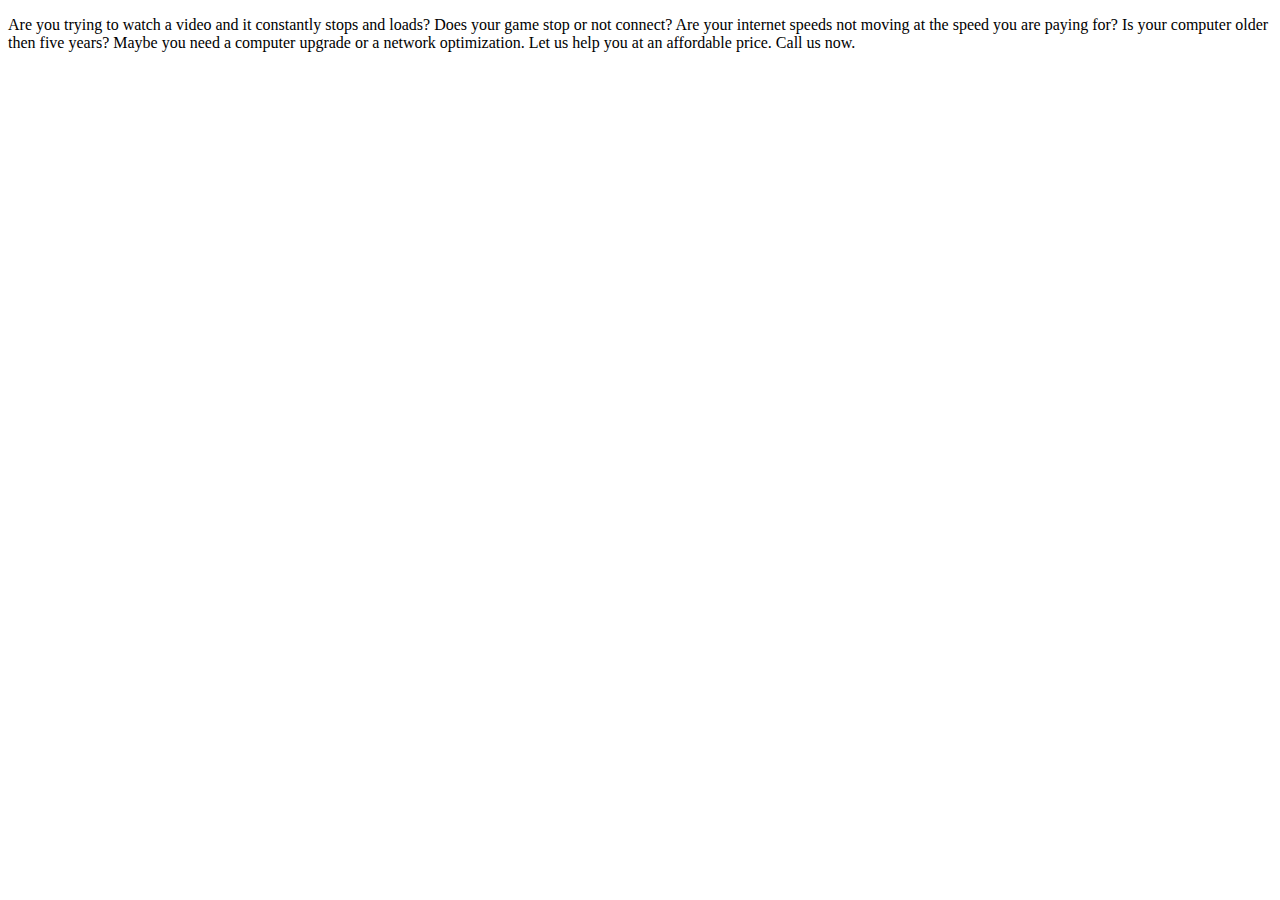
<file: home.html>
<!DOCTYPE html>
<html lang="en">
<head>
    <meta charset="UTF-8">
</head>
<body>
    <p>
        Are you trying to watch a video and it constantly stops and loads? Does your game stop or not connect?
        Are your internet speeds not moving at the speed you are paying for? Is your computer older then five years?
        Maybe you need a computer upgrade or a network optimization. Let us help you at an affordable price. Call us now.
    </p>
</body>
</html>
</file>
